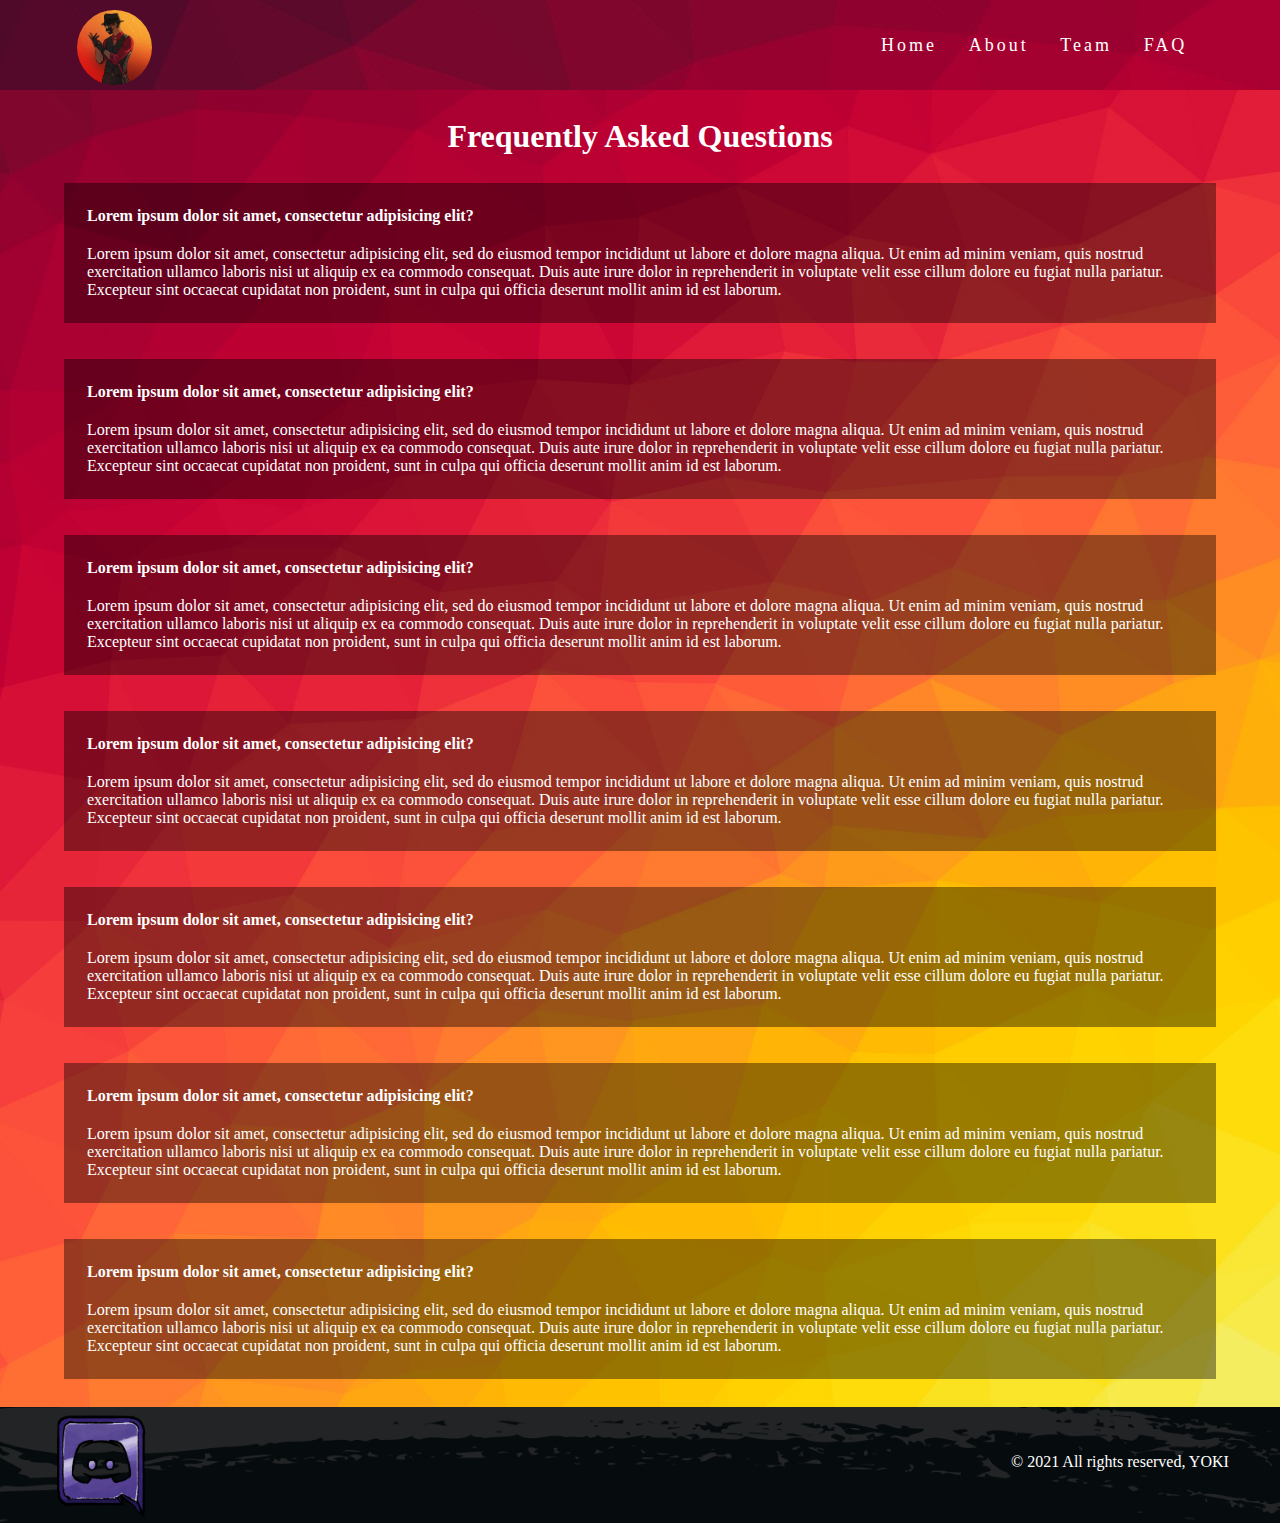
<file: faq.html>
<!DOCTYPE html>
<html lang="en">
<!--M1LO6-->

<head>

	<!--
    Name: Livingston Vincent
    Date: 4/25/2021
    Course: CIS 155
    Instructor: Linda Epps
    Assignment: M02: Project V1 - Basic HTML and CSS
-->


<meta charset="UTF-8">
<meta http-equiv="X-UA-Compatible" content="IE=edge">
<meta name="viewport" content="width=device-width, initial-scale=1.0">
<title>FAQ's | I Am Yoki</title>
<link rel="icon" href="img/Yoki.jpg" type="image/png" sizes="16x16">
<link rel="stylesheet" href="css/styles.css">
<script src="https://cdnjs.cloudflare.com/ajax/libs/jquery/3.6.0/jquery.min.js" integrity="sha512-894YE6QWD5I59HgZOGReFYm4dnWc1Qt5NtvYSaNcOP+u1T9qYdvdihz0PPSiiqn/+/3e7Jo4EaG7TubfWGUrMQ==" crossorigin="anonymous" referrerpolicy="no-referrer"></script>
</head>

<body>
	<!--M1LO6-->
	<!--M2LO6-->
	<nav>
		<div class="logo">
			<a href="index.html">
				<img class="logo" src="img/Yoki.jpg">
			</a>
		</div>
		<ul class="nav-links">
			<li><a class="active" href="index.html">Home</a></li>
			<li><a href="about.html">About</a></li>
			<li><a href="team.html">Team</a></li>
			<li><a href="faq.html">FAQ</a></li>
		</ul>
		<div class="burger" onclick="showmenu()">
			<div class="line1"></div>
			<div class="line2"></div>
			<div class="line3"></div>
		</div>
	</nav>
	<div class="wrapper">
		<div class="faq-content">
			<h1>Frequently Asked Questions</h1>
			<div class="faq-box first">
				<!-- rowspan and colspan are used here -->
				<table>
					<thead>
						<tr>
							<th colspan="2" style="text-align: left;">
								<h4>Lorem ipsum dolor sit amet, consectetur adipisicing elit?</h4>
							</th>
						</tr>
					</thead>
					<tfoot>
						<tr>
							<td rowspan="2">
								<p>Lorem ipsum dolor sit amet, consectetur adipisicing elit, sed do eiusmod
									tempor incididunt ut labore et dolore magna aliqua. Ut enim ad minim veniam,
									quis nostrud exercitation ullamco laboris nisi ut aliquip ex ea commodo
									consequat. Duis aute irure dolor in reprehenderit in voluptate velit esse
									cillum dolore eu fugiat nulla pariatur. Excepteur sint occaecat cupidatat non
								proident, sunt in culpa qui officia deserunt mollit anim id est laborum.</p>
							</td>
						</tr>
					</tfoot>
				</table>
			</div>
			<div class="faq-box">
				<table>
					<thead>
						<tr>
							<th colspan="2" style="text-align: left;">
								<h4>Lorem ipsum dolor sit amet, consectetur adipisicing elit?</h4>
							</th>
						</tr>
					</thead>
					<tfoot>
						<tr>
							<td rowspan="2">
								<p>Lorem ipsum dolor sit amet, consectetur adipisicing elit, sed do eiusmod
									tempor incididunt ut labore et dolore magna aliqua. Ut enim ad minim veniam,
									quis nostrud exercitation ullamco laboris nisi ut aliquip ex ea commodo
									consequat. Duis aute irure dolor in reprehenderit in voluptate velit esse
									cillum dolore eu fugiat nulla pariatur. Excepteur sint occaecat cupidatat non
								proident, sunt in culpa qui officia deserunt mollit anim id est laborum.</p>
							</td>
						</tr>
					</tfoot>
				</table>
			</div>
			<div class="faq-box">
				<table>
					<thead>
						<tr>
							<th colspan="2" style="text-align: left;">
								<h4>Lorem ipsum dolor sit amet, consectetur adipisicing elit?</h4>
							</th>
						</tr>
					</thead>
					<tfoot>
						<tr>
							<td rowspan="2">
								<p>Lorem ipsum dolor sit amet, consectetur adipisicing elit, sed do eiusmod
									tempor incididunt ut labore et dolore magna aliqua. Ut enim ad minim veniam,
									quis nostrud exercitation ullamco laboris nisi ut aliquip ex ea commodo
									consequat. Duis aute irure dolor in reprehenderit in voluptate velit esse
									cillum dolore eu fugiat nulla pariatur. Excepteur sint occaecat cupidatat non
								proident, sunt in culpa qui officia deserunt mollit anim id est laborum.</p>
							</td>
						</tr>
					</tfoot>
				</table>
			</div>
			<div class="faq-box">
				<table>
					<thead>
						<tr>
							<th colspan="2" style="text-align: left;">
								<h4>Lorem ipsum dolor sit amet, consectetur adipisicing elit?</h4>
							</th>
						</tr>
					</thead>
					<tfoot>
						<tr>
							<td rowspan="2">
								<p>Lorem ipsum dolor sit amet, consectetur adipisicing elit, sed do eiusmod
									tempor incididunt ut labore et dolore magna aliqua. Ut enim ad minim veniam,
									quis nostrud exercitation ullamco laboris nisi ut aliquip ex ea commodo
									consequat. Duis aute irure dolor in reprehenderit in voluptate velit esse
									cillum dolore eu fugiat nulla pariatur. Excepteur sint occaecat cupidatat non
								proident, sunt in culpa qui officia deserunt mollit anim id est laborum.</p>
							</td>
						</tr>
					</tfoot>
				</table>
			</div>
			<div class="faq-box">
				<table>
					<thead>
						<tr>
							<th colspan="2" style="text-align: left;">
								<h4>Lorem ipsum dolor sit amet, consectetur adipisicing elit?</h4>
							</th>
						</tr>
					</thead>
					<tfoot>
						<tr>
							<td rowspan="2">
								<p>Lorem ipsum dolor sit amet, consectetur adipisicing elit, sed do eiusmod
									tempor incididunt ut labore et dolore magna aliqua. Ut enim ad minim veniam,
									quis nostrud exercitation ullamco laboris nisi ut aliquip ex ea commodo
									consequat. Duis aute irure dolor in reprehenderit in voluptate velit esse
									cillum dolore eu fugiat nulla pariatur. Excepteur sint occaecat cupidatat non
								proident, sunt in culpa qui officia deserunt mollit anim id est laborum.</p>
							</td>
						</tr>
					</tfoot>
				</table>
			</div>
			<div class="faq-box">
				<table>
					<thead>
						<tr>
							<th colspan="2" style="text-align: left;">
								<h4>Lorem ipsum dolor sit amet, consectetur adipisicing elit?</h4>
							</th>
						</tr>
					</thead>
					<tfoot>
						<tr>
							<td rowspan="2">
								<p>Lorem ipsum dolor sit amet, consectetur adipisicing elit, sed do eiusmod
									tempor incididunt ut labore et dolore magna aliqua. Ut enim ad minim veniam,
									quis nostrud exercitation ullamco laboris nisi ut aliquip ex ea commodo
									consequat. Duis aute irure dolor in reprehenderit in voluptate velit esse
									cillum dolore eu fugiat nulla pariatur. Excepteur sint occaecat cupidatat non
								proident, sunt in culpa qui officia deserunt mollit anim id est laborum.</p>
							</td>
						</tr>
					</tfoot>
				</table>
			</div>
			<div class="faq-box">
				<table>
					<thead>
						<tr>
							<th colspan="2" style="text-align: left;">
								<h4>Lorem ipsum dolor sit amet, consectetur adipisicing elit?</h4>
							</th>
						</tr>
					</thead>
					<tfoot>
						<tr>
							<td rowspan="2">
								<p>Lorem ipsum dolor sit amet, consectetur adipisicing elit, sed do eiusmod
									tempor incididunt ut labore et dolore magna aliqua. Ut enim ad minim veniam,
									quis nostrud exercitation ullamco laboris nisi ut aliquip ex ea commodo
									consequat. Duis aute irure dolor in reprehenderit in voluptate velit esse
									cillum dolore eu fugiat nulla pariatur. Excepteur sint occaecat cupidatat non
								proident, sunt in culpa qui officia deserunt mollit anim id est laborum.</p>
							</td>
						</tr>
					</tfoot>
				</table>
			</div>
		</div>
	</div>
	<div class="screen-width footer-div">
		<div class="footer-img">
			<img src="img/Discord-Logo.png">
		</div>
		<div class="copyright">
			<p>&copy; 2021 All rights reserved, YOKI</p>
		</div>
	</div>

	<script type="text/javascript">
		function showmenu() 
		{
			$(".nav-links").toggle('slow'); 
		}
	</script>
</body>

</html>
</file>
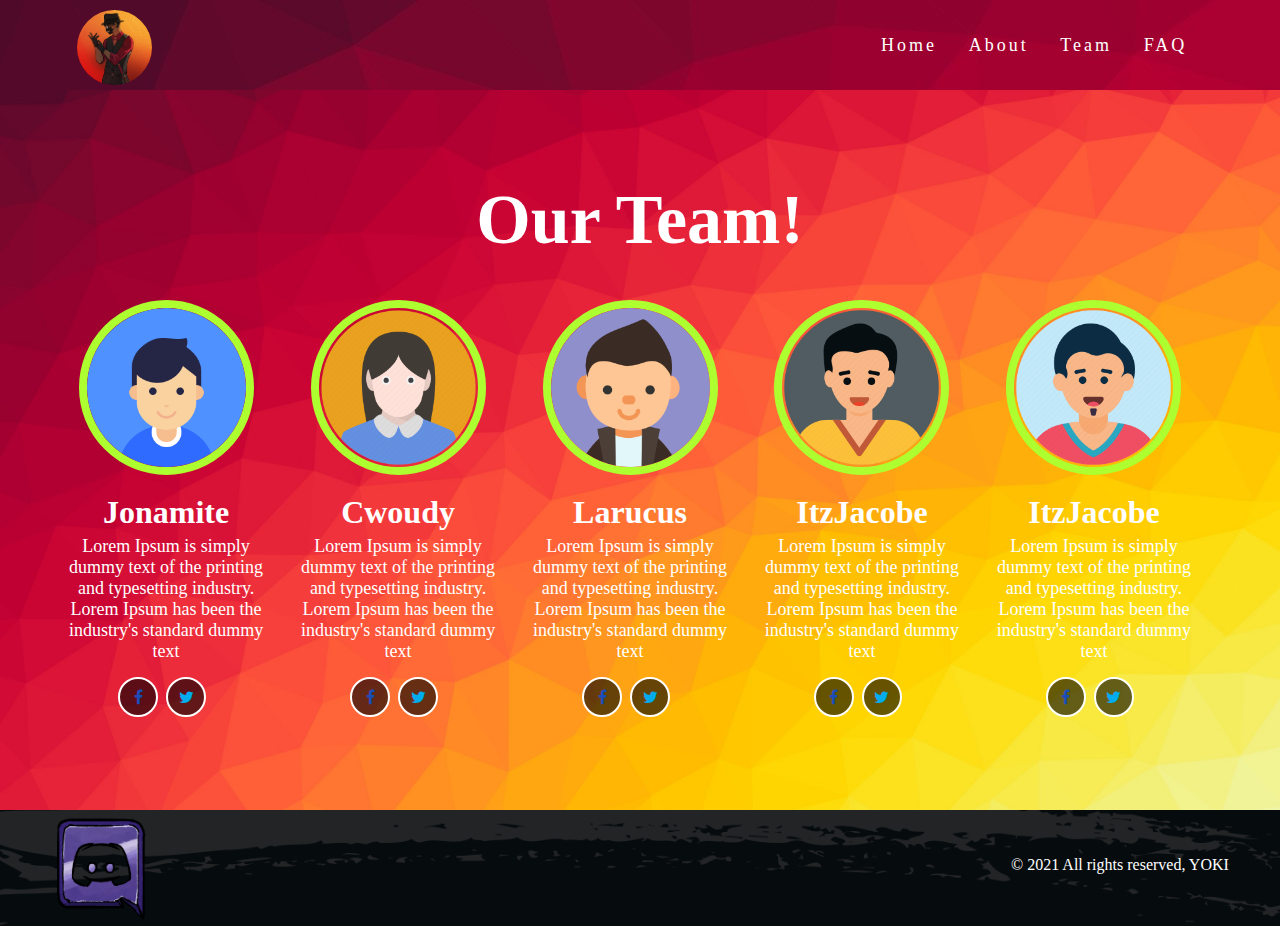
<file: team.html>
<!DOCTYPE html>
<html lang="en">

<head>
    <meta charset="UTF-8">
    <meta http-equiv="X-UA-Compatible" content="IE=edge">
    <meta name="viewport" content="width=device-width, initial-scale=1.0">
    <link rel="stylesheet" href="https://cdnjs.cloudflare.com/ajax/libs/font-awesome/4.7.0/css/font-awesome.min.css"
    integrity="sha512-SfTiTlX6kk+qitfevl/7LibUOeJWlt9rbyDn92a1DqWOw9vWG2MFoays0sgObmWazO5BQPiFucnnEAjpAB+/Sw=="
    crossorigin="anonymous" />
    <title>Team | I Am Yoki</title>
    <link rel="icon" href="img/Yoki.jpg" type="image/png" sizes="16x16">
    <link rel="stylesheet" href="css/styles.css">
    <script src="https://cdnjs.cloudflare.com/ajax/libs/jquery/3.6.0/jquery.min.js" integrity="sha512-894YE6QWD5I59HgZOGReFYm4dnWc1Qt5NtvYSaNcOP+u1T9qYdvdihz0PPSiiqn/+/3e7Jo4EaG7TubfWGUrMQ==" crossorigin="anonymous" referrerpolicy="no-referrer"></script>

</head>

<body>
    <nav>
        <div class="logo">
            <a href="index.html">
                <img class="logo" src="img/Yoki.jpg">
            </a>
        </div>
        <ul class="nav-links">
            <li><a class="active" href="index.html">Home</a></li>
            <li><a href="about.html">About</a></li>
            <li><a href="team.html">Team</a></li>
            <li><a href="faq.html">FAQ</a></li>
        </ul>
        <div class="burger" onclick="showmenu()">
            <div class="line1"></div>
            <div class="line2"></div>
            <div class="line3"></div>
        </div>
    </nav>
    <div class="wrapper">
        <div class="center">
            <h1>Our Team!</h1>
        </div>
        <div class="screen-width">
            <div class="team-member">
                <div class="profile-memeber">
                    <div class="profile-img">
                        <img src="img/user-1.png">
                    </div>
                    <h1 class="prof-title">Jonamite</h1>
                    <p class="description">Lorem Ipsum is simply dummy text of the printing and typesetting industry.
                    Lorem Ipsum has been the industry's standard dummy text</p>
                    <div class="profile-link">
                        <div class="p-soial-link">
                            <i class="fa fa-facebook" aria-hidden="true" style="color: #194dba;"></i>
                        </div>
                        <div class="p-soial-link">
                            <i class="fa fa-twitter" aria-hidden="true" style="color: #00acee;"></i>
                        </div>
                    </div>
                </div>
                <div class="profile-memeber">
                    <div class="profile-img">
                        <img src="img/user-2.png">
                    </div>
                    <h1 class="prof-title">Cwoudy</h1>
                    <p class="description">Lorem Ipsum is simply dummy text of the printing and typesetting industry.
                    Lorem Ipsum has been the industry's standard dummy text</p>
                    <div class="profile-link">
                        <div class="p-soial-link">
                            <i class="fa fa-facebook" aria-hidden="true" style="color: #194dba;"></i>
                        </div>
                        <div class="p-soial-link">
                            <i class="fa fa-twitter" aria-hidden="true" style="color: #00acee;"></i>
                        </div>
                    </div>
                </div>
                <div class="profile-memeber">
                    <div class="profile-img">
                        <img src="img/user-3.png">
                    </div>
                    <h1 class="prof-title">Larucus</h1>
                    <p class="description">Lorem Ipsum is simply dummy text of the printing and typesetting industry.
                    Lorem Ipsum has been the industry's standard dummy text</p>
                    <div class="profile-link">
                        <div class="p-soial-link">
                            <i class="fa fa-facebook" aria-hidden="true" style="color: #194dba;"></i>
                        </div>
                        <div class="p-soial-link">
                            <i class="fa fa-twitter" aria-hidden="true" style="color: #00acee;"></i>
                        </div>
                    </div>
                </div>
                <div class="profile-memeber">
                    <div class="profile-img">
                        <img src="img/user-4.png">
                    </div>
                    <h1 class="prof-title">ItzJacobe</h1>
                    <p class="description">Lorem Ipsum is simply dummy text of the printing and typesetting industry.
                    Lorem Ipsum has been the industry's standard dummy text</p>
                    <div class="profile-link">
                        <div class="p-soial-link">
                            <i class="fa fa-facebook" aria-hidden="true" style="color: #194dba;"></i>
                        </div>
                        <div class="p-soial-link">
                            <i class="fa fa-twitter" aria-hidden="true" style="color: #00acee;"></i>
                        </div>
                    </div>
                </div>
                <div class="profile-memeber">
                    <div class="profile-img">
                        <img src="img/user-5.png">
                    </div>
                    <h1 class="prof-title">ItzJacobe</h1>
                    <p class="description">Lorem Ipsum is simply dummy text of the printing and typesetting industry.
                    Lorem Ipsum has been the industry's standard dummy text</p>
                    <div class="profile-link">
                        <div class="p-soial-link">
                            <i class="fa fa-facebook" aria-hidden="true" style="color: #194dba;"></i>
                        </div>
                        <div class="p-soial-link">
                            <i class="fa fa-twitter" aria-hidden="true" style="color: #00acee;"></i>
                        </div>
                    </div>
                </div>
            </div>
        </div>
    </div>
    <div class="screen-width footer-div">
        <div class="footer-img">
            <img src="img/Discord-Logo.png">
        </div>
        <div class="copyright">
            <p>&copy; 2021 All rights reserved, YOKI</p>
        </div>
    </div>

    <script type="text/javascript">

      function showmenu() 
      {
         $(".nav-links").toggle('slow'); 
     }

    </script>
</body>

</html>
</file>
<file: css/styles.css>
/*
    Name: Livingston Vincent
    Date: 4/25/2021
    Course: CIS 155
    Instructor: Linda Epps
    Assignment: M02: Project V1 - Basic HTML and CSS
*/
/*M1LO8*/
* {
	padding: 0;
	margin: 0;
	box-sizing: border-box;
}
body
{
	overflow-x: hidden;
}
img {
	max-width: 100%;
}

a {
	transition: .5s;
}
.wrapper {
	background: url('../img/background.jpg') no-repeat center;
	background-size: cover;
	min-height: 80vh;
}
/* NAVBAR */

/*	Relative positioning	*/
nav {
	position: relative;
    display: flex;
    justify-content: space-between;
	padding: 0 6%;
    align-items: center;
    min-height: 10vh;
	background-image: url(../img/background.jpg);
    /* z-index: 999999999999999; */
    background-color: rgb(0,0,0,0.6);
}

.logo {
	width: 75px;
	height: auto;
	border-radius: 50%;
	margin-top: 4px;
	cursor: pointer;
}

.nav-links {
    display: flex;
    justify-content: space-around;
    width: 30%;
}

.nav-links li {
    list-style: none;
}

.nav-links a {
    text-decoration: none;
    letter-spacing: 3px;
	font-size: 18px;
	font-family: 'Copperplate', fantasy;
	color: white;
	transition: .4s;
}

.burger {
    display: none;
    cursor: pointer;
}

.burger div {
    width: 25px;
    height: 3px;
    margin: 5px;
    background-color: #fff;
}





/* .navbar {
	position: relative;
	height: 80px;
	width: 100%;
	top: 0;
	left: 0;
	background: rgba(0, 0, 0, 0.4);
	padding: 0 3%;
}

.navbar .logo {
	width: 75px;
	height: auto;
	border-radius: 50%;
	margin-top: 4px;
	cursor: pointer;
}

.navbar ul {
	float: right;
}

.navbar ul li {
	list-style: none;
	margin: 0 8px;
	display: inline-block;
	line-height: 80px;
}

.navbar ul li a {
	font-size: 20px;
	font-family: 'Copperplate', fantasy;
	color: white;
	padding: 6px 13px;
	text-decoration: none;
	transition: .4s;
} */

.post-area {
	padding: 15vh 4%;
	display: flex;
	flex-wrap: wrap;
}

.center h1 {
	color: white;
	font-size: 70px;
	font-weight: bold;
}

.center {
	padding-top: 90px;
	display: flex;
	justify-content: center;
	align-items: center;
	flex-direction: column;
	width: 100%;
}

.center h2 {
	color: white;
	font-size: 70px;
	font-weight: bold;
	margin-top: 10px;
}

blockquote {
	margin: 0em 15px;
	font-size: 18px;
	font-family: 'Copperplate', fantasy;
	color: black;
}

/*	fixed positioning	*/
.follow {
	/*M1LO13*/
	position: fixed;
	height: 110px;
	width: 10%;
	top: 125%;
	left: 125%;
	background: rgba(0, 0, 0, 0.4);
}

.follow ol li {
	font-size: 20px;
	font-family: 'Copperplate', fantasy;
	color: white;
	/*M2LO15*/
	padding: 6px 13px;
	text-decoration: none;
	transition: .4s;
}

/* Banner Section */
.right-p-area {
	/* Formatting a grid */
	width: 60%;
	margin-top: 40px;
}

.left-p-area {
	/* Formatting a grid */
	width: 40%;
}

.video-link {
	margin-top: 12px;
}

/* transition effect */
.video-link a {
	text-transform: uppercase;
	letter-spacing: 2px;
	color: #dcdddd;
	font-size: 15px;
	border: 1px solid #fff;
	padding: 17px 40px;
	margin-top: 12px;
	display: inline-block;
	text-decoration: none;
	transition: all 0.3s;
}

/* hover Pseudo classes */
.video-link a:hover {
	background-color: #c10a0e;
	border: 1px solid #c10a0e;
	color: white;
}

.new h3 {
	font-size: 36px;
	color: white;
	margin-bottom: 12px;
}

.stript {
	background-color: #ffcc00;
	color: #000000;
	font-size: 36pt;
}

.supplier {
	background-color: #89042f;
	display: inline-flex;
	color: white;
	text-align: center;
}

.news-heading {
	background-color: #c10a0e;
	color: white;
	display: inline-block;
	letter-spacing: 2px;
	padding: 5px;
	margin-bottom: 5px;
}

.title {
	color: #fff;
	text-transform: uppercase;
	font-size: 17px;
	letter-spacing: 3px;
}

/* after Pseudo  classes */
.title::after {
	content: " ";
	width: 30px;
	background: #c10a0e;
	height: 3px;
	display: block;
	margin-top: 5px;
}

.card {
	margin-top: 30px;
	/* width: 450px; */
	background: #000;
}

.video-bg {
	background: url('../img/Yoki.jpg');
	background-repeat: no-repeat;
	background-size: cover;
	height: 263px;
}

.upload-text {
	color: white;
	padding: 20px;
}

.description {
	font-size: 18px;
	margin-top: 5px;
}

.subcription-link a {
	color: #fff;
	text-transform: uppercase;
	font-size: 15px;
	letter-spacing: 2px;
	border: 1px solid #c10a0e;
	display: inline-block;
	margin-top: 20px;
	padding: 12px 35px;
	text-decoration: none;
	transition: all 0.3s;
}

/* hover Pseudo- classes */
.subcription-link a:hover {
	background-color: #ffd401;
	border: 1px solid #ffd401;

}

/* Partners Section */
.screen-width {
	padding: 0 4%;
}

/*	Relative positioning	*/
#partners {
	position: relative;
	background-color: #000;
	display: flex;
	flex-wrap: wrap;
	justify-content: space-around;
	align-items: center;
}

.partner {
	/* width: 20%; */
	padding-top: 40px;
	padding-bottom: 40px;
	text-align: center;
}

.partner img {
	max-width: 100%;
	height: 100px;
}

/* Video Section */
.video-div {
	background: url('../img/wp.jpeg') center center;
	background-repeat: no-repeat;
	background-size: cover;
	color: white;
	padding: 35px 0;
}

.video-div h2 {
	color: #e2e3e3;
	font-size: 50px;
	font-family: 'karlabold';
	text-align: center;
	text-transform: uppercase;
	/* padding-top: 5vh; */
}

/* hover Pseudo- classes */
.video-div button {
	text-transform: uppercase;
	letter-spacing: 2px;
	color: #dcdddd;
	font-size: 15px;
	border: 1px solid #848585;
	background-color: transparent;
	padding: 17px 36px;
	display: block;
	width: 200px;
	text-align: center;
	margin: auto;
	margin-top: 21px;
	margin-bottom: 40px;
	transition: all 0.3s;
}

/* hover Pseudo- classes */

.video-div button:hover {
	background-color: #ffd401;
	border: 1px solid #ffd401;
	color: #000;
}

.video-div a {
	text-decoration: none;
}

.video-blog {
	display: flex;
	flex-wrap: wrap;
	justify-content: center;
}

/*	Relative positioning	*/
.blog-series {
	position: relative;
	width: 30%;
	margin-right: 30px;
	padding-bottom: 25px;
	top: -0px;

}

.blog-series:hover {
	top: -10px;
	position: relative;
	transition: all 0.7s;
}

.blog-series:last-child {
	margin-right: 0;
}

.blog-background {
	height: 202px;
	background-position: center;
	background-repeat: no-repeat;
	background-size: cover;
}

.blog-content {
	background-color: #000;
	padding: 20px;
	margin-top: 125px;
}

/* yoki */

.yoki {
	background-position: center;
	background-repeat: no-repeat;
	background-size: cover;
	display: flex;
	justify-content: center;
	align-items: center;
	padding: 5vh 4%;
}

.men-content h2 {
	color: #e2e3e3;
	font-size: 40px;
	text-transform: uppercase;
	/* margin-left: 40px; */
	/* margin-top: 14%; */
}

.men-content h2 span {
	display: block;
	color: #e90102;
	font-size: 70px;
	/* margin-left: -40px; */
	margin-top: -15px;
}

.men-content p {
	font-size: 20px;
	color: #fff;
}

.men-content a {
	color: #fff;
	text-transform: uppercase;
	font-size: 15px;
	letter-spacing: 2px;
	border: 1px solid #c10a0e;
	display: inline-block;
	margin-top: 20px;
	padding: 12px 35px;
	text-decoration: none;
}

.men-content a:hover {
	background-color: #c10a0e;
}
.men{
	width: 55%;
}

/*footer*/
.footer-div {
	background: #060b0e;
	background-image: url(../img/footer.png);
	background-size: cover;
	height: 116px;
}

/* float Property */
.footer-img {
	width: 50%;
	float: left;
}

.footer-img img {
	width: 100px;
}

/* float Property */
.copyright {
	float: right;
	color: white;
	padding-top: 46px;
}

.men-content {
	background: rgb(0, 0, 0, 0.8);
	text-align: center;
	padding: 25px 0;
	width: 40%;
}

/*faq page*/
.faq-content {
	width: 90%;
	/* margin-left: 5%; */
	padding: 28px 0;
	color: white;
	margin: auto;
}

.faq-content h1 {
	text-align: center;
	padding-bottom: 28px;
}

.faq-content h4 {
	padding-bottom: 18px;
}

.faq-box {
	margin-top: 36px;
	background: rgb(0, 0, 0, 0.4);
	padding: 22px 21px;
}

.faq-content .first {
	margin-top: 0;
}

/* About page */

.about-detail {
	display: flex;
	flex-wrap: wrap;
	padding: 70px 4% 25px 4%;
	background: rgb(0, 0, 0, 0.4);
	margin-top: 20px;

}
cite{
	color: #fff;
}
.about-post,
.social-area {
	width: 50%;
}
.about-post .card{
	width: 450px;
}
.about-center {
	padding-top: 15px;
}

.social-area {
	padding-top: 30px;
}

.social-links {
	display: flex;
	flex-wrap: wrap;
}

.social-t-d {
	display: flex;
	flex-direction: column;
	justify-content: center;
	align-items: center;
	margin-right: 35px;
}
.social-t-d:last-child{
	margin-right: 0;
}

.icon-width {
	width: 80px;
	height: 80px;
	margin: 0 auto;
	display: flex;
	justify-content: center;
	align-items: center;
	background-color: transparent;
	border: 2px solid white;
	border-radius: 50px;
	cursor: pointer;
	/*margin:0 35px;*/
	box-shadow: 0 8px 15px -6px rgb(79, 181, 221);
	flex-direction: column;
}
/* .icon-width:first-child{
	width: 90px;
	height: 90px;
} */
/*.icon-width:last-child {
	margin-right: 0;

}*/

.icon-width i {
	font-size: 30px;
	color: white;
}

.facebook i:hover {
	color: #194dba;
	transition: all 0.4s;
}

.twitter i:hover {
	color: #00acee;
	transition: all 0.4s;
}

.insta i:hover {
	color: #da12bf;
	transition: all 0.4s;
}

.youtube i:hover {
	color: #FF0000;
	transition: all 0.4s;
}

.followers-num {
	font-size: 25px;
	text-align: center;
	/* margin-right: 34px; */
	font-weight: 600;
	margin-top: 10px;
}

.fans {
	/* margin-right: 34px; */
	text-align: center;
}

.author-detail {
	display: flex;
	flex-wrap: wrap;
	padding-top: 30px;
}

.stat {
	margin-bottom: 50px;
	width: 50%;
}

.stat h4 {
	font-size: 23px;
	text-transform: uppercase;
	color: #fff;
}

.stat p {
	display: block;
	color: #000;
	font-size: 34px;
	margin-bottom: -12px;
}

/* Team page */

.team-member {
	display: flex;
	flex-wrap: wrap;
	justify-content: center;
	padding: 40px 0;
}

.profile-memeber {
	width: 18%;
	text-align: center;
	color: #fff;
	margin-bottom: 25px;
	margin-right: 20px;
}

.profile-link {
	display: flex;
	justify-content: center;
	margin-top: 15px;
}

.profile-img img {
	border-radius: 90px;
	height: 175px;
	width: 175px;
	object-fit: cover;
	margin-bottom: 15px;
	border: 8px solid greenyellow;
}

.p-soial-link {
	height: 40px;
	width: 40px;
	display: flex;
	justify-content: center;
	align-items: center;
	border-radius: 50px;
	border: 2px solid #fff;
	background: rgb(0, 0, 0, 0.6);
	cursor: pointer;
	margin-right: 8px;
}
.about-table
{
	width: 100%;
}

.about-table th
{
	width: 25%;
}
@media screen and (max-width:1024px) 
{
    .nav-links {
        width: 60%;
    }
	.profile-memeber{
		width: 47%;
	}
	.about-post .card{
		width: 335px;
	}
	.social-t-d{
		margin-bottom: 30px;
	}
}
@media screen and (max-width:980px)
{
	.followers-num
	{
		font-size: 21px;
	}
	.fans
	{
		font-size: 12px;
	}
}
@media screen and (max-width:855px)
{
	
	.table-scrole
	{
		overflow-x: auto;
	}
	
}
@media screen and (max-width:768px) {
	/* navbar */
    body{
        overflow-x: hidden;
    }
    .icon-width
    {
    	margin:0 48px; 
    }

    .nav-links
    {	
    	flex-direction: column;
    	display: none;
    	position: absolute;
	    top: 87px;
	    text-align: center;
	    right: 0;
	    width: 250px;
	    padding-top: 2px; 
	    background-color: rgba(0, 0, 0, 0.8);
    }
    /*.nav-links
    {
        position: absolute;
        right: 0;
        height: 50vh;
		background-color: rgba(0, 0, 0, 0.8);
        top: 16vh;
        display: flex;
        flex-direction: column;
        align-items: center;
        width: 200px;
        transform: translateX(100%);
        transition: transform 0.5s ease-in-out;
    }*/
    .nav-links li
    {
    	padding: 4vh 0;
    }
    .burger{
        display: block;
    }
	/* Banner */
	
	.center h1{
		font-size: 45px;
	}
	.center h2{
		font-size: 40px;
		text-align:center;
	}
	.news-heading{
		margin-bottom: 10px;
	}
	.post-area{
		padding: 8vh 4%;
	}
	.right-p-area{
		padding-bottom: 15vh;
	}
	.right-p-area, .left-p-area{
		width: 100%;
	}
	.new h3{
		font-size: 30px;
		margin-bottom: 20px;
	}
	.stript{
	font-size: 26pt;
    display: block;
	text-align: center;
	}
	.card{
		width: 100%;
	}
	.blog-series{
		width: 100%;
		margin: auto;
		padding-bottom: 30px;
	}
	.blog-content{
		padding: 10px;
	}
	/* Yoki */
	.yoki{
		background: transparent;
		padding: 5vh 4%;
	}
	.men, .men-content{
		width: 100%;
	}
	.men-content{
		padding-bottom: 25px;
	}
	/* Footer */
	.footer-img{
		padding-top:5px;
		width: 100%;
	}
	.copyright{
		float: left;
		padding-top: 25px;
	}
	.footer-div{
		height: 180px;
	}
	.profile-memeber{
		width: 100%;
		margin-bottom: 40px;
		margin-right: 0;
	}
	.faq-content h1{
		font-size: 28px;
	}
	.faq-box{
		padding: 22px 15px;
	}
	/* About page */
	.about-post, .social-area {
		width: 100%;
	}
	.about-post .card {
		width: 100%;
	}
	.social-area {
		padding-top: 56px;
	}
	.stat p{
		font-size: 25px;
	}
	.social-links{
		justify-content: center;
	}
}
@media screen and (max-width:576px) {
	.social-t-d
	{
		width: 100%;
		justify-content: space-between;
		flex-direction: row;
		margin-right: 0;
	}
	.followers-num{
		margin-top: 0;
	}
	.icon-width{
		width: 60px;
		height: 60px;
	}
	/*.fans-first{
		padding-right: 55px;
	}*/
	.stat{
		width: 100%;
	}
}


/*.nav-active{
    transform: translateX(0%);
}*/
.w-100{
	width: 100%;
}
.about-table th
{
	text-align: center;
}
</file>
